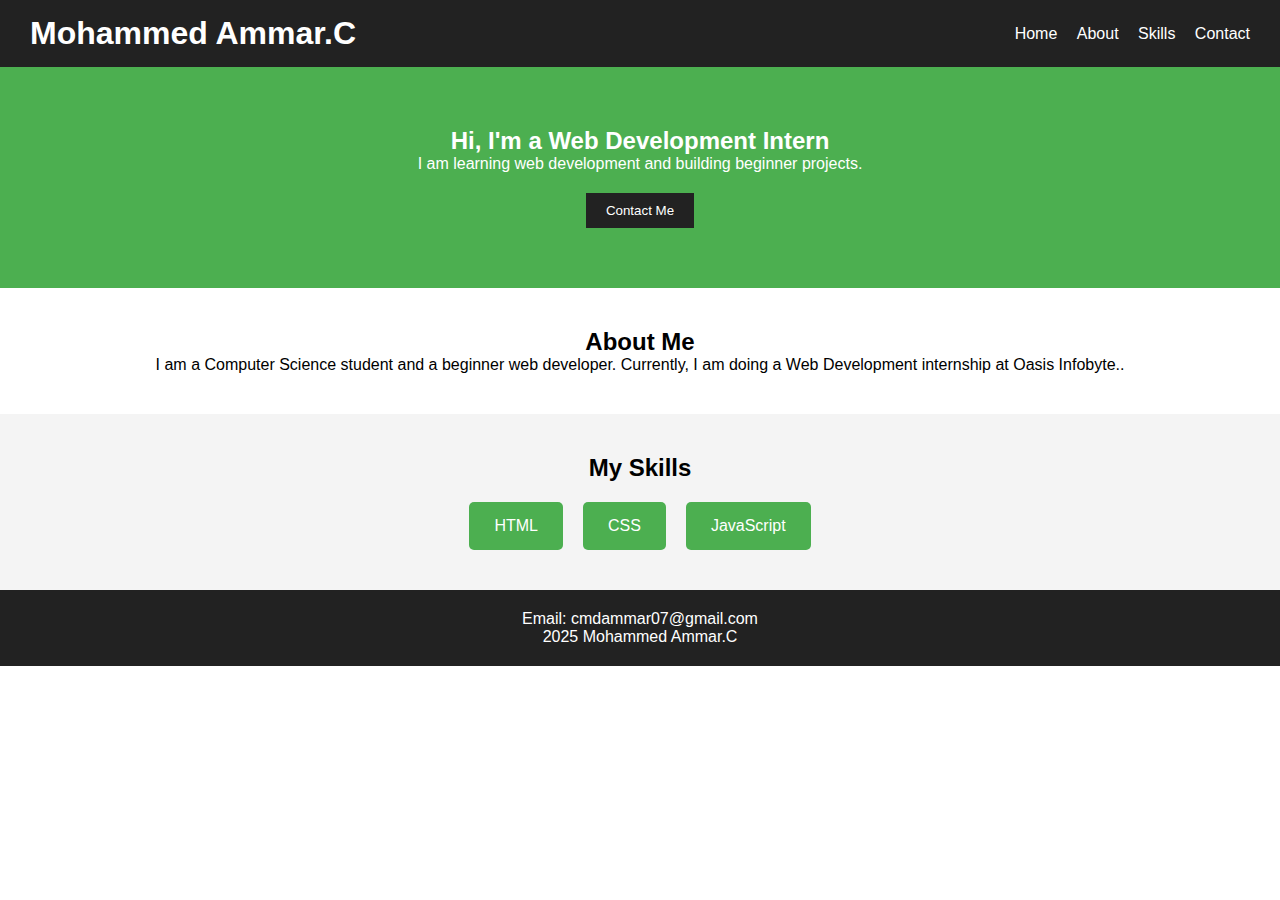
<file: Level1_Task1/index.html>
<!DOCTYPE html>
<html lang="en">
<head>
    <meta charset="UTF-8">
    <title>Landing Page</title>
    <link rel="stylesheet" href="style.css">
</head>
<body>
    <header class="header">
        <h1>Mohammed Ammar.C</h1>
        <nav>
            <a href="#home">Home</a>
            <a href="#about">About</a>
            <a href="#skills">Skills</a>
            <a href="#contact">Contact</a>
        </nav>
    </header>
    <section class="hero" id="home">
        <h2>Hi, I'm a Web Development Intern</h2>
        <p>I am learning web development and building beginner projects.</p>
        <button>Contact Me</button>
    </section>
    <section class="about" id="about">
        <h2>About Me</h2>
        <p>
            I am a Computer Science student and a beginner web developer.
            Currently, I am doing a Web Development internship at Oasis Infobyte..
        </p>
    </section>

    <section class="skills" id="skills">
        <h2>My Skills</h2>
        <div class="skill-box">
            <div>HTML</div>
            <div>CSS</div>
            <div>JavaScript</div>
        </div>
    </section>

    <footer class="footer" id="contact">
        <p>Email: cmdammar07@gmail.com</p>
        <p>2025 Mohammed Ammar.C</p>
    </footer>

</body>
</html>
</file>
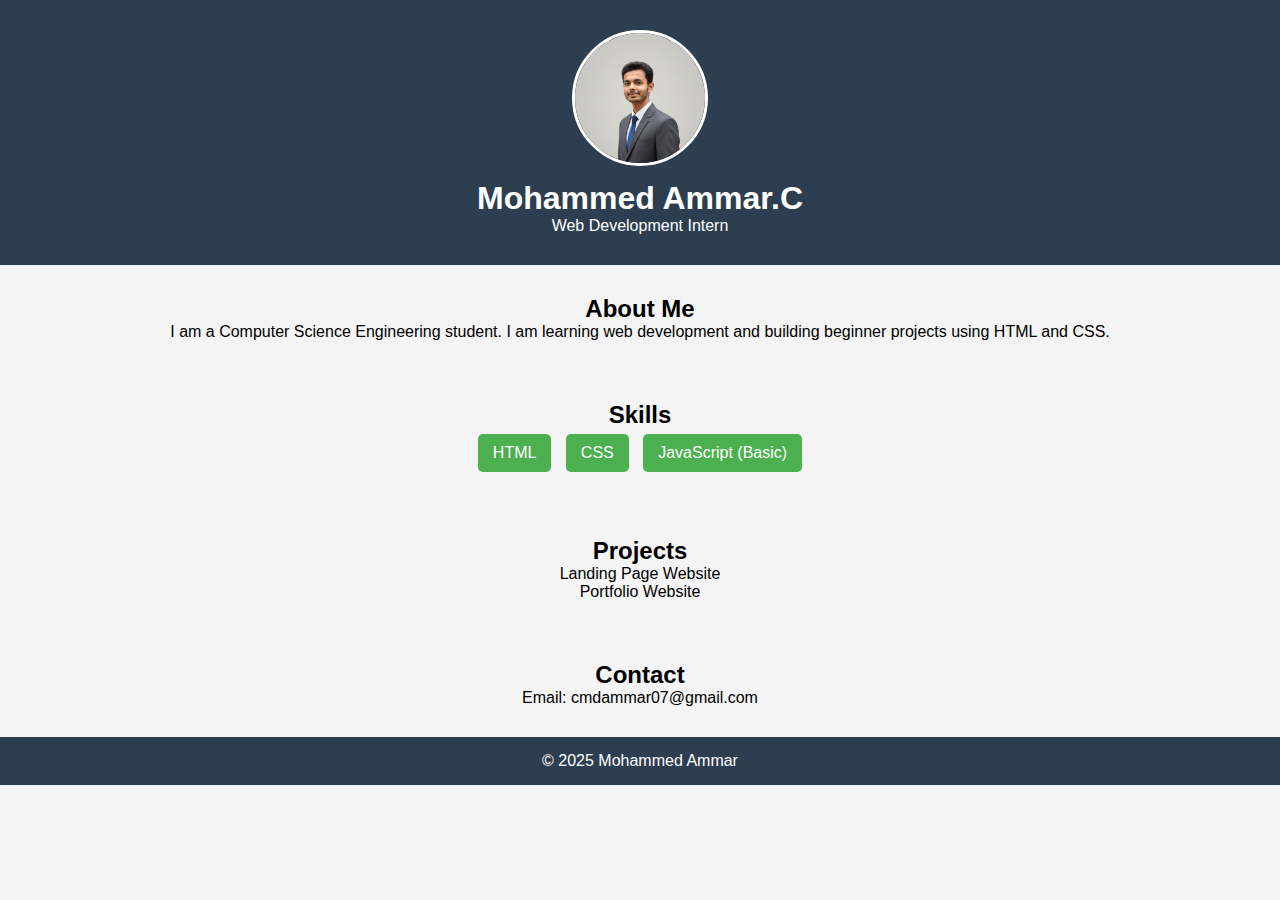
<file: Level1_Task2/index.html>
<!DOCTYPE html>
<html lang="en">
<head>
    <meta charset="UTF-8">
    <title>My Portfolio</title>
    <link rel="stylesheet" href="style.css">
</head>
<body>

    <header>
        <img src="profile.jpg" alt="photo" class="profile-img">
        <h1>Mohammed Ammar.C</h1>
        <p>Web Development Intern</p>
    </header>

    <section>
        <h2>About Me</h2>
        <p>
            I am a Computer Science Engineering student.
            I am learning web development and building beginner projects
            using HTML and CSS.
    </section>

    <section class="skills">
        <h2>Skills</h2>
        <span>HTML</span>
        <span>CSS</span>
        <span>JavaScript (Basic)</span>
    </section>

    <section>
        <h2>Projects</h2>
        <p>Landing Page Website</p>
        <p>Portfolio Website</p>
    </section>

    <section>
        <h2>Contact</h2>
        <p>Email: cmdammar07@gmail.com</p>
    </section>

    <footer>
        <p>© 2025 Mohammed Ammar</p>
    </footer>

</body>
</html>
</file>
<file: Level1_Task1/style.css>
* {
    margin: 0;
    padding: 0;
    box-sizing: border-box;
    font-family: Arial, sans-serif;
}

.header {
    display: flex;
    justify-content: space-between;
    align-items: center;
    padding: 15px 30px;
    background-color: #222;
    color: white;
}

.header nav a {
    color: white;
    margin-left: 15px;
    text-decoration: none;
}

.header nav a:hover {
    color: #4CAF50;
}
.hero {
    text-align: center;
    padding: 60px 20px;
    background-color: #4CAF50;
    color: white;
}

.hero button {
    margin-top: 20px;
    padding: 10px 20px;
    border: none;
    background-color: #222;
    color: white;
    cursor: pointer;
}

.hero button:hover {
    background-color: black;
}
.about {
    padding: 40px 20px;
    text-align: center;
}
.skills {
    padding: 40px 20px;
    background-color: #f4f4f4;
    text-align: center;
}

.skill-box {
    display: flex;
    justify-content: center;
    gap: 20px;
    margin-top: 20px;
}

.skill-box div {
    padding: 15px 25px;
    background-color: #4CAF50;
    color: white;
    border-radius: 5px;
}

.footer {
    padding: 20px;
    text-align: center;
    background-color: #222;
    color: white;
}
</file>
<file: Level1_Task2/style.css>
* {
    margin: 0;
    padding: 0;
    font-family: Arial, sans-serif;
}

body {
    background-color: #f4f4f4;
    text-align: center;
}

header {
    background-color: #2c3e50;
    color: white;
    padding: 30px;
}

.profile-img {
    width: 130px;
    height: 130px;
    border-radius: 50%;
    object-fit: cover;
    border: 3px solid white;
    margin-bottom: 10px;
}

section {
    padding: 30px;
}

.skills span {
    display: inline-block;
    background-color: #4CAF50;
    color: white;
    padding: 10px 15px;
    margin: 5px;
    border-radius: 5px;
}

footer {
    background-color: #2c3e50;
    color: white;
    padding: 15px;
}
</file>
